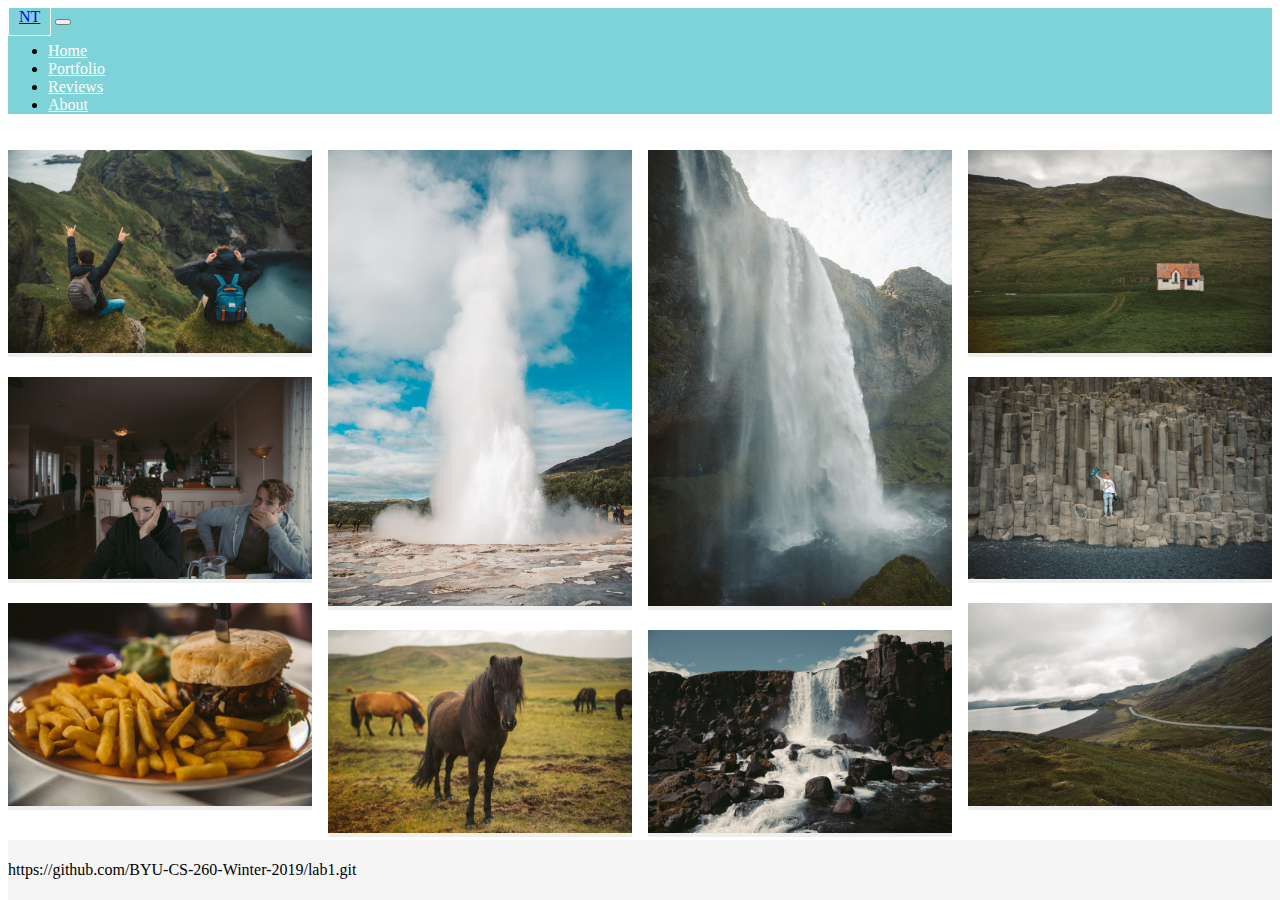
<file: portfolio.html>
<!DOCTYPE html>
<html>

<head>
  <link rel="stylesheet" href="https://stackpath.bootstrapcdn.com/bootstrap/4.2.1/css/bootstrap.min.css" integrity="sha384-GJzZqFGwb1QTTN6wy59ffF1BuGJpLSa9DkKMp0DgiMDm4iYMj70gZWKYbI706tWS" crossorigin="anonymous">
  <link rel="stylesheet" href="/css/styles.css" />
  <title>Portfolio</title>
</head>

<body>

  <nav class="navbar navbar-expand-lg navbar-dark bg-dark">
    <a class="navbar-brand" href="#">NT</a>
    <button class="navbar-toggler" type="button" data-toggle="collapse" data-target="#navbarNav" aria-controls="navbarNav" aria-expanded="false" aria-label="Toggle navigation">
      <span class="navbar-toggler-icon"></span>
    </button>
    <div class="collapse navbar-collapse" id="navbarNav">
      <ul class="navbar-nav">
        <li class="nav-item">
          <a class="nav-link" href="index.html">Home</a>
        </li>
        <li class="nav-item">
          <a class="nav-link" href="portfolio.html">Portfolio</a>
        </li>
        <li class="nav-item">
          <a class="nav-link" href="reviews.html">Reviews</a>
        </li>
        <li class="nav-item">
          <a class="nav-link" href="about.html">About</a>
        </li>
      </ul>
    </div>
  </nav>

<div class="portfolio masonry">
  <div class="image item">
    <img src="./images/Homies.jpg" />
  </div>
  <div class="image item">
    <img src="./images/Casual.jpg" />
  </div>
  <div class="image item">
    <img src="./images/Food.jpg" />
  </div>
  <div class="image item">
    <img src="./images/Geezer.jpg"/>
  </div>
  <div class="image item">
    <img src="./images/Horse.jpg" />
  </div>
  <div class="image item">
    <img src="./images/Iceland.jpg" />
  </div>
  <div class="image item">
    <img src="./images/Rocks.jpg" />
  </div>
  <div class="image item">
    <img src="./images/House.jpg" />
  </div>
  <div class="image item">
    <img src="./images/Bridger.jpg" />
  </div>
  <div class="image item">
    <img src="./images/Road.jpg" />
  </div>
</div>

<footer class="footer">
  <div class="container">
    <span class="text-muted">https://github.com/BYU-CS-260-Winter-2019/lab1.git</span>
  </div>
</footer>

<script src="https://code.jquery.com/jquery-3.3.1.slim.min.js" integrity="sha384-q8i/X+965DzO0rT7abK41JStQIAqVgRVzpbzo5smXKp4YfRvH+8abtTE1Pi6jizo" crossorigin="anonymous"></script>
<script src="https://cdnjs.cloudflare.com/ajax/libs/popper.js/1.14.6/umd/popper.min.js" integrity="sha384-wHAiFfRlMFy6i5SRaxvfOCifBUQy1xHdJ/yoi7FRNXMRBu5WHdZYu1hA6ZOblgut" crossorigin="anonymous"></script>
<script src="https://stackpath.bootstrapcdn.com/bootstrap/4.2.1/js/bootstrap.min.js" integrity="sha384-B0UglyR+jN6CkvvICOB2joaf5I4l3gm9GU6Hc1og6Ls7i6U/mkkaduKaBhlAXv9k" crossorigin="anonymous"></script>

</body>

</html>
</file>
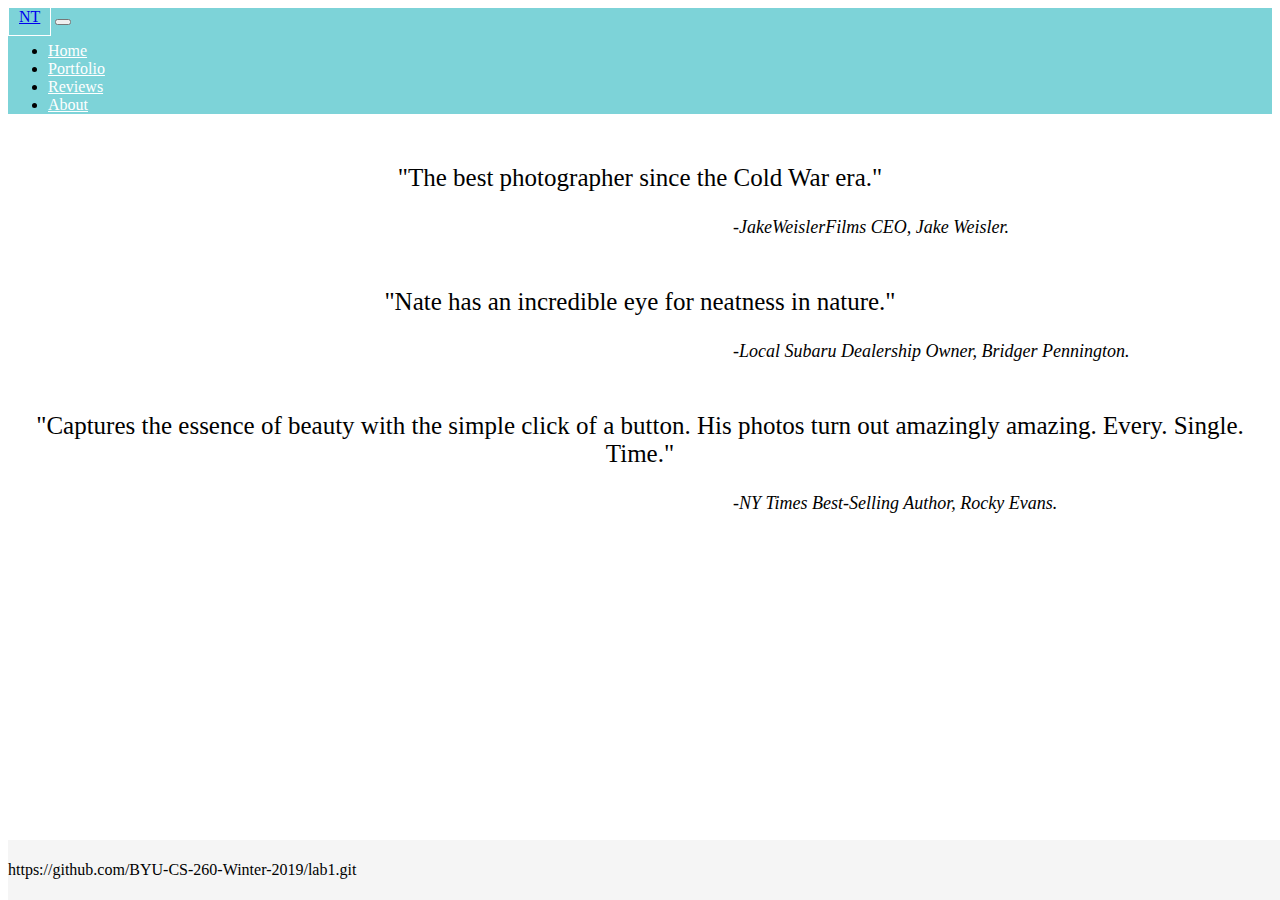
<file: reviews.html>
<!DOCTYPE html>
<html>

<head>
  <link rel="stylesheet" href="https://stackpath.bootstrapcdn.com/bootstrap/4.2.1/css/bootstrap.min.css" integrity="sha384-GJzZqFGwb1QTTN6wy59ffF1BuGJpLSa9DkKMp0DgiMDm4iYMj70gZWKYbI706tWS" crossorigin="anonymous">
  <link rel="stylesheet" href="https://cdnjs.cloudflare.com/ajax/libs/font-awesome/4.7.0/css/font-awesome.min.css">
  <link rel="stylesheet" href="/css/styles.css" />
  <title>Reviews</title>
</head>

<body>
  <nav class="navbar navbar-expand-lg navbar-dark bg-dark">
    <a class="navbar-brand" href="#">NT</a>
    <button class="navbar-toggler" type="button" data-toggle="collapse" data-target="#navbarNav" aria-controls="navbarNav" aria-expanded="false" aria-label="Toggle navigation">
      <span class="navbar-toggler-icon"></span>
    </button>
    <div class="collapse navbar-collapse" id="navbarNav">
      <ul class="navbar-nav">
        <li class="nav-item">
          <a class="nav-link" href="/index.html">Home</a>
        </li>
        <li class="nav-item">
          <a class="nav-link" href="/portfolio.html">Portfolio</a>
        </li>
        <li class="nav-item">
          <a class="nav-link" href="/reviews.html">Reviews</a>
        </li>
        <li class="nav-item">
          <a class="nav-link" href="/about.html">About</a>
        </li>
      </ul>
    </div>
  </nav>

<div class="center">
  <div class="top">
    <p class="serif large"> "The best photographer since the Cold War era." </p>
      <p class="serif medium italic left"> -JakeWeislerFilms CEO, Jake Weisler.</p>
  </div>
  <div class="top">
    <p class="serif large"> "Nate has an incredible eye for neatness in nature." </p>
      <p class="serif medium italic left"> -Local Subaru Dealership Owner, Bridger Pennington.</p>
  </div>
  <div class="top">
    <p class="serif large"> "Captures the essence of beauty with the simple click of a button. His photos turn out amazingly amazing. Every. Single. Time." </p>
      <p class="serif medium italic left"> -NY Times Best-Selling Author, Rocky Evans.</p>
  </div>
</div>

<footer class="footer">
  <div class="container">
    <span class="text-muted">https://github.com/BYU-CS-260-Winter-2019/lab1.git</span>
  </div>
</footer>

  <script src="https://code.jquery.com/jquery-3.3.1.slim.min.js" integrity="sha384-q8i/X+965DzO0rT7abK41JStQIAqVgRVzpbzo5smXKp4YfRvH+8abtTE1Pi6jizo" crossorigin="anonymous"></script>
  <script src="https://cdnjs.cloudflare.com/ajax/libs/popper.js/1.14.6/umd/popper.min.js" integrity="sha384-wHAiFfRlMFy6i5SRaxvfOCifBUQy1xHdJ/yoi7FRNXMRBu5WHdZYu1hA6ZOblgut" crossorigin="anonymous"></script>
  <script src="https://stackpath.bootstrapcdn.com/bootstrap/4.2.1/js/bootstrap.min.js" integrity="sha384-B0UglyR+jN6CkvvICOB2joaf5I4l3gm9GU6Hc1og6Ls7i6U/mkkaduKaBhlAXv9k" crossorigin="anonymous"></script>

</body>

</html>
</file>
<file: css/styles.css>
.bg-dark {
  background-color: #7DD3D8 !important;
}

.navbar-dark .navbar-nav .nav-link:focus, .navbar-dark .navbar-nav .nav-link:hover {
  color: #333;
}

.navbar-dark .navbar-nav .nav-link {
  color: #fff;
}

img {
  max-height: 800px;
}

img {
  max-width: : 400px;
}

.navbar-brand {
  border: 1px solid #fff;
  padding: 10px;
}

/* Sticky footer styles
/* -------------------------------------------------- */
html {
  position: relative;
  min-height: 100%;
}
body {
  /* Margin bottom by footer height */
  margin-bottom: 60px;
}

.footer {
  position: absolute;
  bottom: 0;
  width: 100%;
  /* Set the fixed height of the footer here */
  height: 60px;
  line-height: 60px; /* Vertically center the text there */
  background-color: #f5f5f5;
} */

/* Image Grid */
.portfolio {
  display: grid;
  grid-template: auto auto auto auto auto / 1fr 1fr 1fr;
  grid-column-gap: 10px;
  grid-row-gap: 20px;
}

.image img {
  width: 100%;
}

.masonry { /* Masonry container */
    column-count: 4;
    column-gap: 1em;
}

.item { /* Masonry bricks or child elements */
    background-color: #eee;
    display: inline-block;
    margin-top: 20px;
    margin-bottom: 0px;
    width: 100%;
}

.center {
  text-align: center;
}

.left {
  text-align: left;
  margin-left: 725px;
}

.top {
  margin-top: 50px;
  margin-bottom: 50px;
}

/*------------------------*\
      Dead Center text
/*------------------------*/
.middle {
    left: 0;
    line-height: 200px;
    margin: auto;
    margin-top: -100px;
    position: absolute;
    top: 50%;
    width: 100%;
}

/*------------------------*\
      Text fonts/styles
/*------------------------*/
p.italic {
  font-style: italic;
}

p.oblique {
  font-style: oblique;
}

p.serif {
  font-family: "Times New Roman", Times, serif;
}

p.large {
  font-size: 25px;
}

p.medium {
  font-size: 18px;
}
</file>
